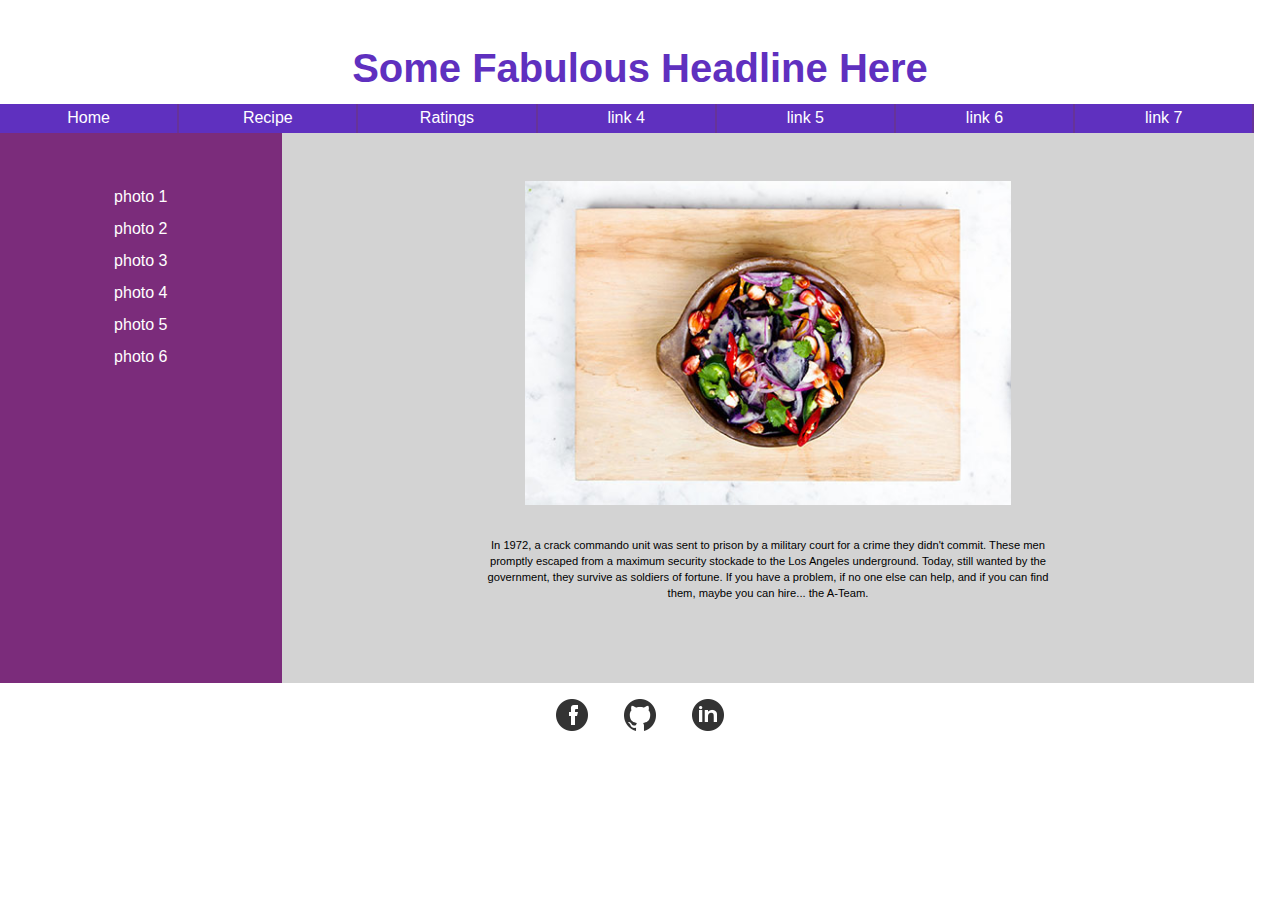
<file: index.html>
<!DOCTYPE html>
<html lang="en">

<head>
  <meta charset="utf-8" />
  <title>Mockup Assignment</title>
  <link rel="stylesheet" href="styles/reset.css">
  <link rel="stylesheet" type="text/css" href="styles/stylesheet.css">
</head>

<body>
  <header>
    <h1>Some Fabulous Headline Here</h1>
    <nav>
      <ul>
        <li><a href=index.html target="_blank">Home</a></li> 
        <li><a href=recipe-page.html target="_blank">Recipe</a></li>
        <li><a href=recipe-review-page.html target="_blank">Ratings</a></li>
        <li><a href="#" target="_blank">link 4</a></li>
        <li><a href="#" target="_blank">link 5</a></li>
        <li><a href="#" target="_blank">link 6</a></li>
        <li><a href="#" target="_blank">link 7</a></li>
      </ul>
    </nav>
  </header>
  
  <aside>
    <nav>
      <ul>
        <li><a href="#" target="_blank">photo 1</a></li> 
        <li><a href="#" target="_blank">photo 2</a></li>
        <li><a href="#" target="_blank">photo 3</a></li>
        <li><a href="#" target="_blank">photo 4</a></li>
        <li><a href="#" target="_blank">photo 5</a></li>
        <li><a href="#" target="_blank">photo 6</a></li>
      </ul>
    </nav>
  </aside>
  
  <div>
    <figure>
      <img src="images/stirfry.jpg" alt="picture of stirfry on a cutting board">
      <figcaption>In 1972, a crack commando unit was sent to prison by a military court for a crime they didn't commit. These men promptly escaped from a maximum security stockade to the Los Angeles underground. Today, still wanted by the government, they survive as soldiers of fortune. If you have a problem, if no one else can help, and if you can find them, maybe you can hire... the A-Team.</figcaption>
    </figure>
  </div>
  
  <footer>
      <a href="#" target="_blank"> <img src="images/facebook.png" alt="link to facebook"></a>
      <a href="#" target="_blank"> <img src="images/github.png" alt="link to github"></a>
      <a href="#" target="_blank"> <img src="images/linked-in.png" alt="link to LinkedIn"></a>
  </footer>

</body>

</html>
</file>
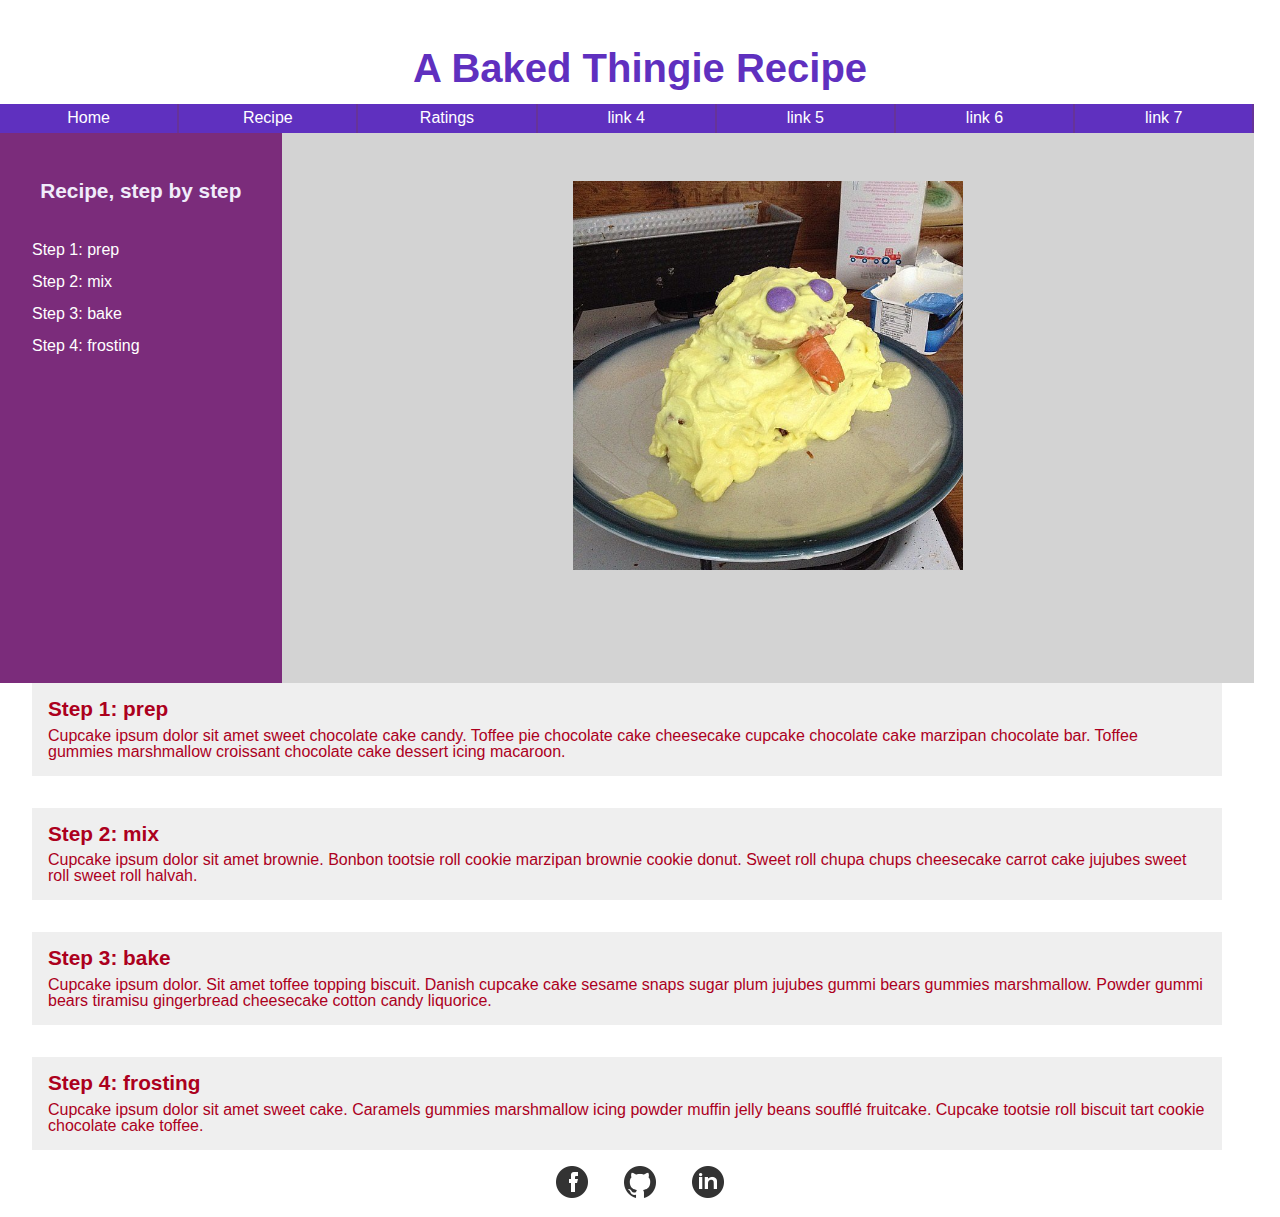
<file: recipe-page.html>
<!DOCTYPE html>
<html lang="en">

<head>
  <meta charset="utf-8" />
  <title>Mockup Assignment</title>
  <link rel="stylesheet" href="styles/reset.css">
  <link rel="stylesheet" type="text/css" href="styles/stylesheet.css">
</head>

<body>
  <header>
    <h1>A Baked Thingie Recipe</h1>
    <nav>
      <ul>
        <li><a href=index.html target="_blank">Home</a></li> 
        <li><a href=recipe-page.html target="_blank">Recipe</a></li>
        <li><a href=recipe-review-page.html target="_blank">Ratings</a></li>
        <li><a href="#" target="_blank">link 4</a></li>
        <li><a href="#" target="_blank">link 5</a></li>
        <li><a href="#" target="_blank">link 6</a></li>
        <li><a href="#" target="_blank">link 7</a></li>
      </ul>
    </nav>
  </header>
  
  <aside>
    <nav>
      <h2>Recipe, step by step</h2>
      <ul class="recipe-step-links">
        <li><a href="#step1">Step 1: prep</a></li> 
        <li><a href="#step2">Step 2: mix</a></li>
        <li><a href="#step3">Step 3: bake</a></li>
        <li><a href="#step4">Step 4: frosting</a></li>
      </ul>
    </nav>
  </aside>
  
  
  <div>
      <img class="olaf" src="images/olaf-fail.jpg" alt="picture of awful Olaf cake">
  </div>
  
  <article class ="recipestep">
    <h2><a id="step1">Step 1: prep</a></h2>
    <p>Cupcake ipsum dolor sit amet sweet chocolate cake candy. Toffee pie chocolate cake cheesecake cupcake chocolate cake marzipan chocolate bar. Toffee gummies marshmallow croissant chocolate cake dessert icing macaroon.</p>
  </article>

  <article class ="recipestep">
    <h2><a id="step2">Step 2: mix</a></h2>
    <p>Cupcake ipsum dolor sit amet brownie. Bonbon tootsie roll cookie marzipan brownie cookie donut. Sweet roll chupa chups cheesecake carrot cake jujubes sweet roll sweet roll halvah.</p>
  </article>
    
  <article class ="recipestep">  
    <h2><a id="step3">Step 3: bake</a></h2>
    <p>Cupcake ipsum dolor. Sit amet toffee topping biscuit. Danish cupcake cake sesame snaps sugar plum jujubes gummi bears gummies marshmallow. Powder gummi bears tiramisu gingerbread cheesecake cotton candy liquorice.</p>
  </article>

  <article class="recipestep">
    <h2><a id="step4">Step 4: frosting</a></h2>
    <p>Cupcake ipsum dolor sit amet sweet cake. Caramels gummies marshmallow icing powder muffin jelly beans soufflé fruitcake. Cupcake tootsie roll biscuit tart cookie chocolate cake toffee.</p>
  </article>
  
  <footer>
      <a href="#" target="_blank"> <img src="images/facebook.png" alt="link to facebook"></a>
      <a href="#" target="_blank"> <img src="images/github.png" alt="link to github"></a>
      <a href="#" target="_blank"> <img src="images/linked-in.png" alt="link to LinkedIn"></a>
  </footer>

</body>

</html>
</file>
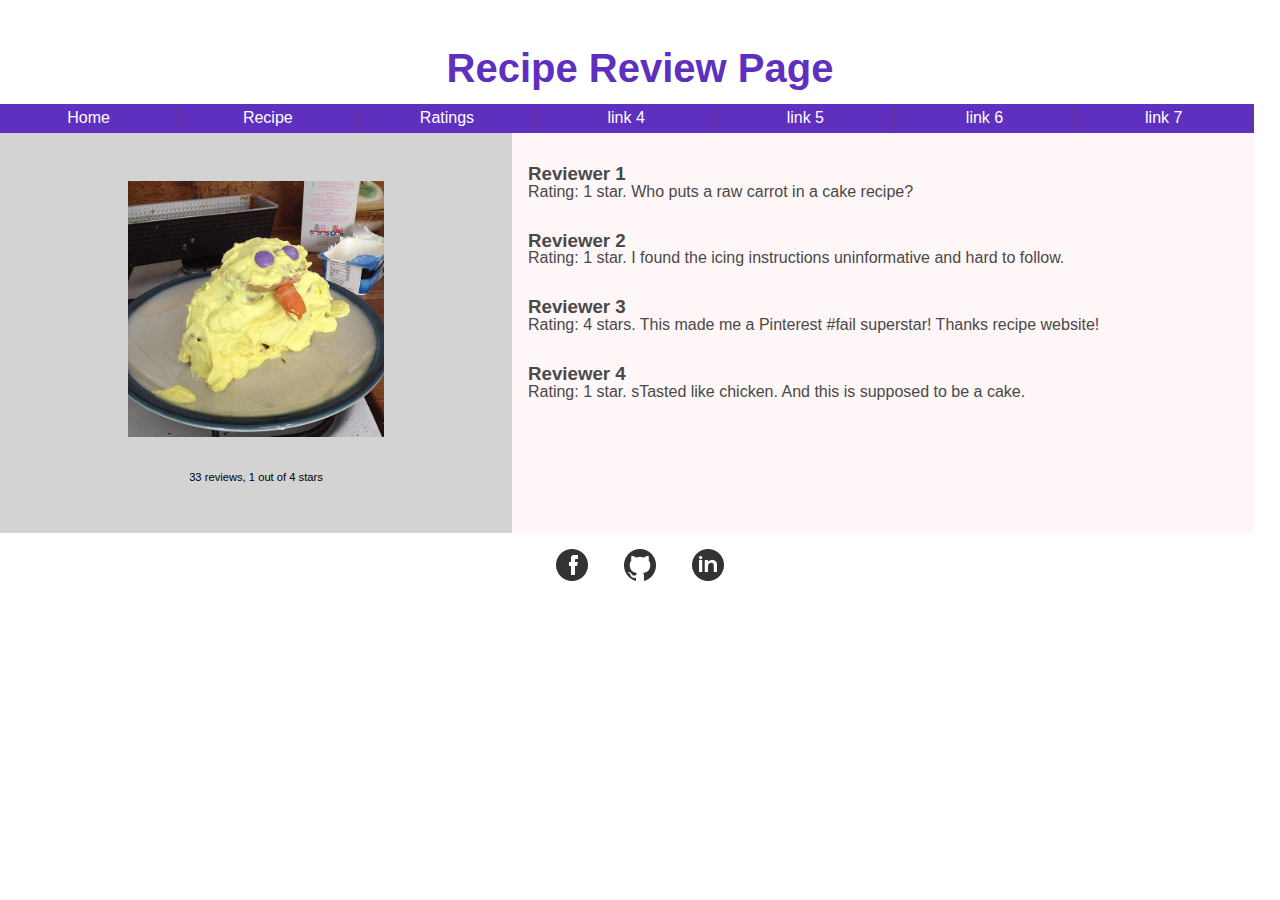
<file: recipe-review-page.html>
<!DOCTYPE html>
<html lang="en">

<head>
  <meta charset="utf-8" />
  <title>Mockup Assignment</title>
  <link rel="stylesheet" href="styles/reset.css">
  <link rel="stylesheet" type="text/css" href="styles/stylesheet.css">
</head>

<body>
  <header>
    <h1>Recipe Review Page</h1>
    <nav>
      <ul>
        <li><a href=index.html target="_blank">Home</a></li> 
        <li><a href=recipe-page.html target="_blank">Recipe</a></li>
        <li><a href=recipe-review-page.html target="_blank">Ratings</a></li>
        <li><a href="#" target="_blank">link 4</a></li>
        <li><a href="#" target="_blank">link 5</a></li>
        <li><a href="#" target="_blank">link 6</a></li>
        <li><a href="#" target="_blank">link 7</a></li>
      </ul>
    </nav>
  </header>
  
  
  <div class="rating-div">
    <figure>
      <img class="rating-photo" src="images/olaf-fail.jpg" alt="picture of stirfry on a cutting board"> 
      <figcaption>33 reviews, 1 out of 4 stars</figcaption>
    </figure>
  </div>
  
  <article class="reviews">
    <h3>Reviewer 1</h3>
    <p>Rating: 1 star.<q> Who puts a raw carrot in a cake recipe?</q></p>
    <h3>Reviewer 2</h3>
    <p> Rating: 1 star.<q> I found the icing instructions uninformative and hard to follow.</q></p>
    <h3>Reviewer 3</h3>
    <p>Rating: 4 stars.<q> This made me a Pinterest #fail superstar! Thanks recipe website!</q></p>
    <h3>Reviewer 4</h3>
    <p>Rating: 1 star.<q> sTasted like chicken. And this is supposed to be a cake.</q></p>

  </article>
  
  <footer>
      <a href="#" target="_blank"> <img src="images/facebook.png" alt="link to facebook"></a>
      <a href="#" target="_blank"> <img src="images/github.png" alt="link to github"></a>
      <a href="#" target="_blank"> <img src="images/linked-in.png" alt="link to LinkedIn"></a>
  </footer>

</body>

</html>
</file>
<file: styles/stylesheet.css>
* { 
  box-sizing: border-box;
}

* {
  font-family: "Arial", sans-serif;
}

a {
  text-decoration: none;
}

h1 {
  font-size: 2.5rem;
}

h2 {
  font-size: 1.3rem;
}



header h1 {
  text-align: center;
  color: #5f30bf;
  padding-top: 3rem;
  padding-bottom: 1rem;
}

/*formatting header link boxes*/
header li {
  float: left;
  background-color: #5f30bf;
  width: 14%;
  padding-top: .4rem;
  padding-bottom: .4rem;
  text-align: center;
  border-right: 2px solid RebeccaPurple;
}

/*separating font characteristics*/
header li a {
  list-style-type: none;
  font: bold 1rem;
  color: white;
}

/*formatting aside on recipe page*/
aside h2{
  text-align: center;
  color: #f0ecfa;
  padding-top:3rem;
  margin-bottom: -3rem;
}

/*creating box for aside. using px for height to match div. not ideal*/
aside {
  clear: both;
  float: left;
  width: 22%;
  height: 550px;
  background-color: #7b2c7b;
  text-align: center; 
}

/*adding top margin to aside list*/
aside ul {
  margin-top: 3rem;
}

/*aside text specifications*/
aside li a {
  font: 1rem;
  color: white;
  line-height: 2rem;
}

/*class for recipe step page to justify left*/
.recipe-step-links {
  text-align: left;
  padding: 2rem;
}

/*formatting div for image. using px height to match columns*/
div {
  float: left;
  width: 76%;
  height: 550px;
  background-color: lightgray;  
  margin-bottom: 2rem;
}

div img {
  width: 50%;
  display: block;
  margin-left: auto;
  margin-right: auto;
  padding-top: 3em;
}

.olaf {
  width: 40%;
}

div figcaption {
  font-size: .7rem;
  color: black;
  margin-left: auto;
  margin-right: auto;
  width: 60%;
  text-align: center;
  padding-top: 2rem;
  line-height: 1rem;
}

/*formattting recipe page steps*/
.recipestep {
  clear: both;
  background-color: #efefef;
  margin-top: 2rem;
  margin-left: 2rem;
  padding: 1rem;
  width: 93%;
  color:  #ac001d;
}

/*formatting recipe step header*/
article.recipestep h2 {
  color: #ac001d;
  padding-bottom: .5rem;
}


/*formatting div on reviews page*/
.rating-div {
  width: 40%;
  height: 400px;
}

/*formatting recipe photo on ratings page*/
.rating-photo {
  width: 50%;
}

/*formatting div container for ratings on review page*/
div.rating-div {
  float: left;
  height: 400px;
  weight: 50%
  background-color: orange;
}

/*formatting reviews on review page*/
.reviews {
  float: left;
  background-color: #fff6f7;
  height: 400px;
  width: 58%;
}

/*formatting header for reviews*/
.reviews h3 {
  color: #494949;
  padding-top: 2rem;
  padding-left: 1rem;
}

/*formatting review content font */
.reviews p {
  color: #494949;
  padding-left: 1rem;
}

footer {
  clear: both;
  text-align: center;
}

/*formatting footer image*/
footer img {
  height: 2rem;
  width: 2rem;
  margin: 1rem;
}
</file>
